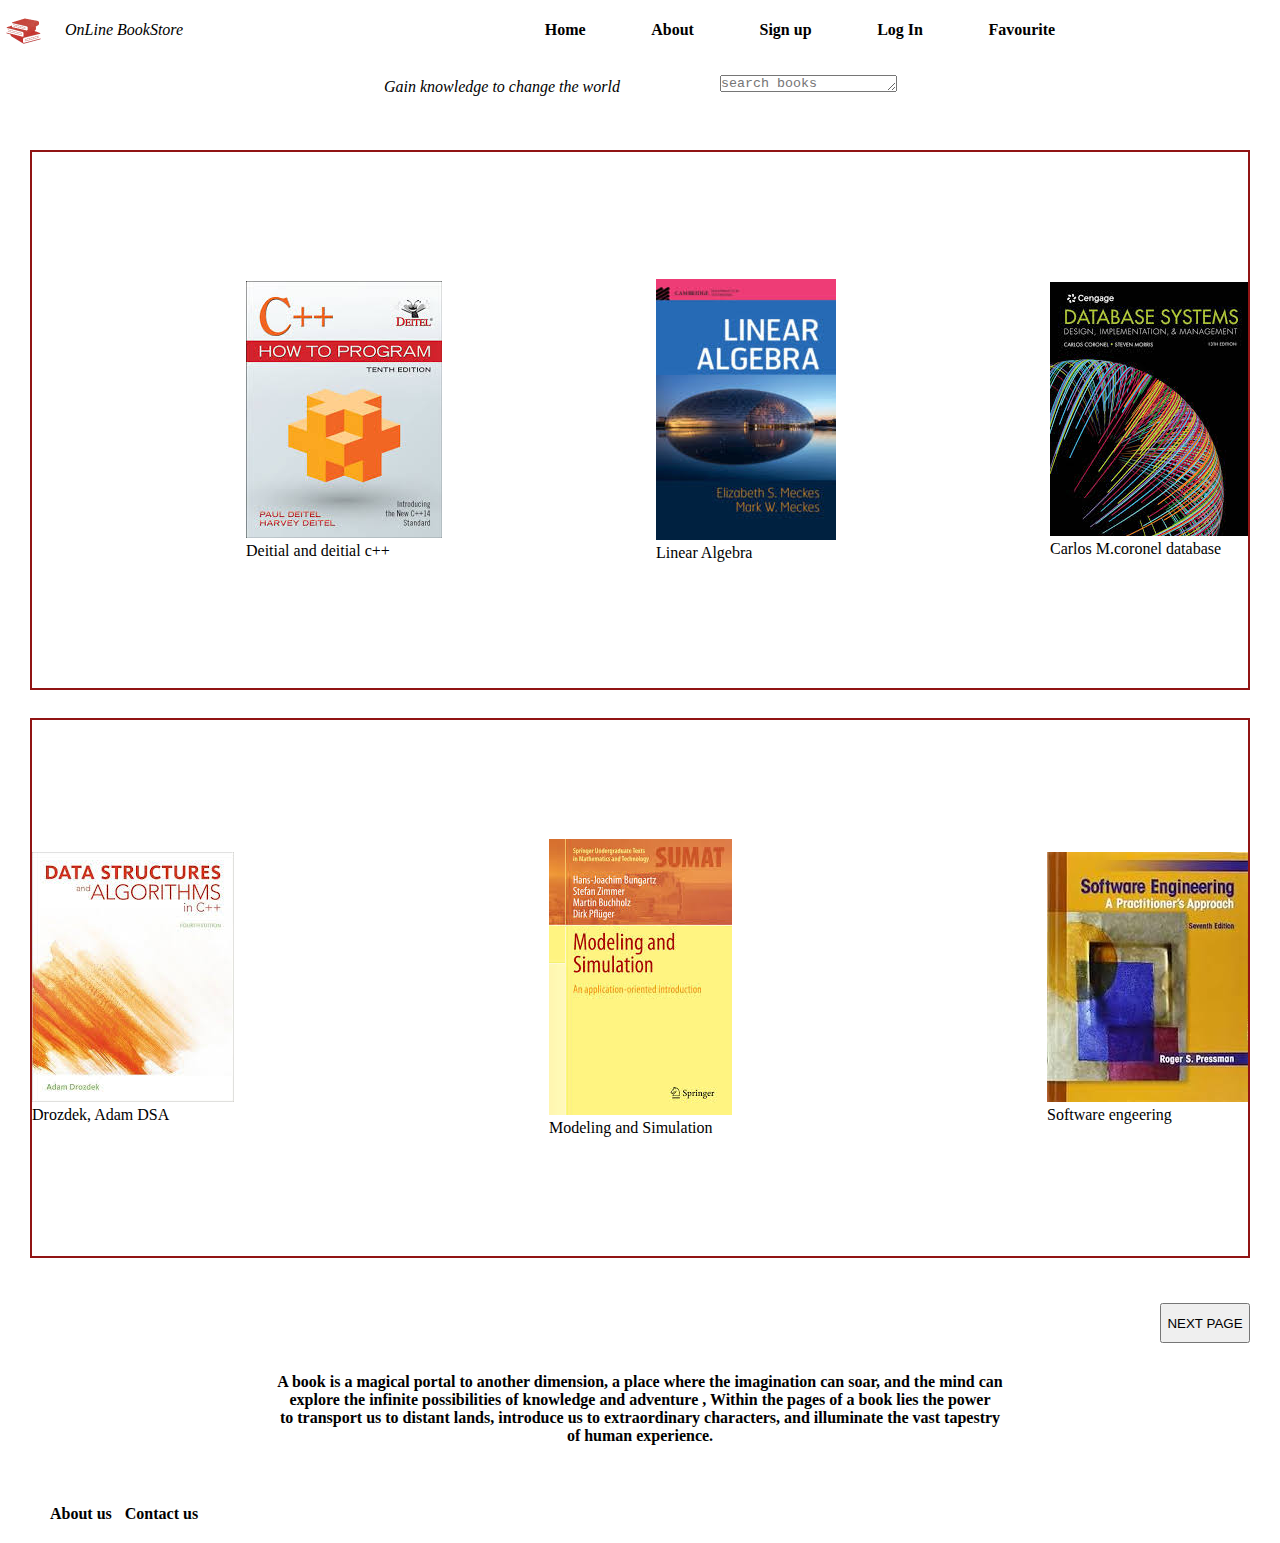
<file: index.html>
<!DOCTYPE html>
<html lang="en">
<head>
    <meta charset="UTF-8">
    <meta name="viewport" content="width= , initial-scale=1.0">
    <title>Online Book Store</title>
    <link rel="shortcut icon" href="favicon.ico" type="image/x-icon">
    <meta name="description" content="Online book store is here for HISTORIC, INFORMATIVE, INTERACTIVE, INTERESING and UNIQUE heap of textual formatted books. like Coding books like C++, DBMS, DSA, HTML etc.">
    <link rel="stylesheet" href="index.css">
</head>
<body>
     <!-- navbar -->
      <div class="navbar">
        <div class="logo"> 
            <img src="./logo.png" alt="book store">
            <em style="margin-left: 15px;">OnLine BookStore</em>
        </div>

        <div class="links">
            <a href="/index.html">Home </a>
            <a href="/about us.html">About</a> 
            <a href="/sign up.html">Sign up</a> 
            <a href="./log in.html">Log In</a>
            <a href="/favorite.html">Favourite</div>            
      </div>

    <div class="slogan" >
       
        <i>Gain knowledge to change the world</i><textarea name="search books" style=" margin-left: 100px;" placeholder="search books" id="101" rows="1" ></textarea><br>
        <a href="/sign up.html" target="_blank">
    </div>

      <div class="main">
                <div class="content">
                    <div class="upper_book_img">
                        <div class="upper_book_img1">
                            <a href="https://drive.google.com/drive/u/0/folders/1Pdzdcv5hvZDrOkjXH9DTfpfr8ZtdwMby" ><img src="/c++.jpg" alt="c++ book" target="_main"></a>

                            <div class="text1" >Deitial and deitial c++</div>
                        </div>
                        
                        <div class="upper_book_img1">
                            <a href="https://drive.google.com/drive/u/0/folders/1Pdzdcv5hvZDrOkjXH9DTfpfr8ZtdwMby" ><img src="/linear algebra.jpg"  alt="linear algebra book" target="_main"></a>

                             <div class="text1" style="width: 60%;">Linear Algebra</div>
                        </div>
                            
                        <div class="upper_book_img1">
                            <a href="https://drive.google.com/drive/u/0/folders/1Pdzdcv5hvZDrOkjXH9DTfpfr8ZtdwMby" ><img src="/DBMS.jpg" alt="DBMS book"  target="_main"></a> 

                            <div class="text1">Carlos M.coronel database</div>
                        </div>                              
                    </div>
                    
                    <div class="lower_book_img">
                        <div class="lower_book_img1" id="lowerImg1">
                            <a href="https://drive.google.com/drive/u/0/folders/1Pdzdcv5hvZDrOkjXH9DTfpfr8ZtdwMby" ><img src="/DSA.jpg" alt="DSA book" target="_main"></a>
                            <div class="text2" >
                                Drozdek, Adam DSA
                            </div>
                        </div>

                        <div class="lower_book_img1" id="lowerImg2">
                            <a href="https://drive.google.com/drive/u/0/folders/1Pdzdcv5hvZDrOkjXH9DTfpfr8ZtdwMby" ><img src="/mod & sim.jpg" alt="c++ book" target="_main"></a>
                            <div class="text2">Modeling and Simulation</div>                        
                        </div>
                        
                        <div class="lower_book_img1" id="lowerImg3">
                            <a href="https://drive.google.com/drive/u/0/folders/1Pdzdcv5hvZDrOkjXH9DTfpfr8ZtdwMby" ><img src="/soft eng..jpg" alt="Software engr.book" target="_main"></a>
                        <div class="text2">  Software engeering</div>
                        </div>

                    </div>
                    <div class="btn">
                        <a href="index2.html" target="_main"><button>NEXT PAGE</button></b></a>
                    </div>
                </div>
            
                <div class="motive"><article id="three">
                    A book is a magical portal to another dimension, a place where the imagination can soar, and the mind can  <br> explore the infinite possibilities of knowledge and adventure , Within the pages of a book lies the power <br>to transport us to distant lands, introduce us to extraordinary characters, and illuminate the vast tapestry <br>of human experience.</article>
                    </section></div>
      </div>
<div class="ftr_anchor">
    <div class="ftr">
        <a href="/about us.html" target="_main" >About us</a>&rArr;<a href="/contact info.html" target="_main">Contact us</a>
    </div>
</div>

</body>
</html>
</file>
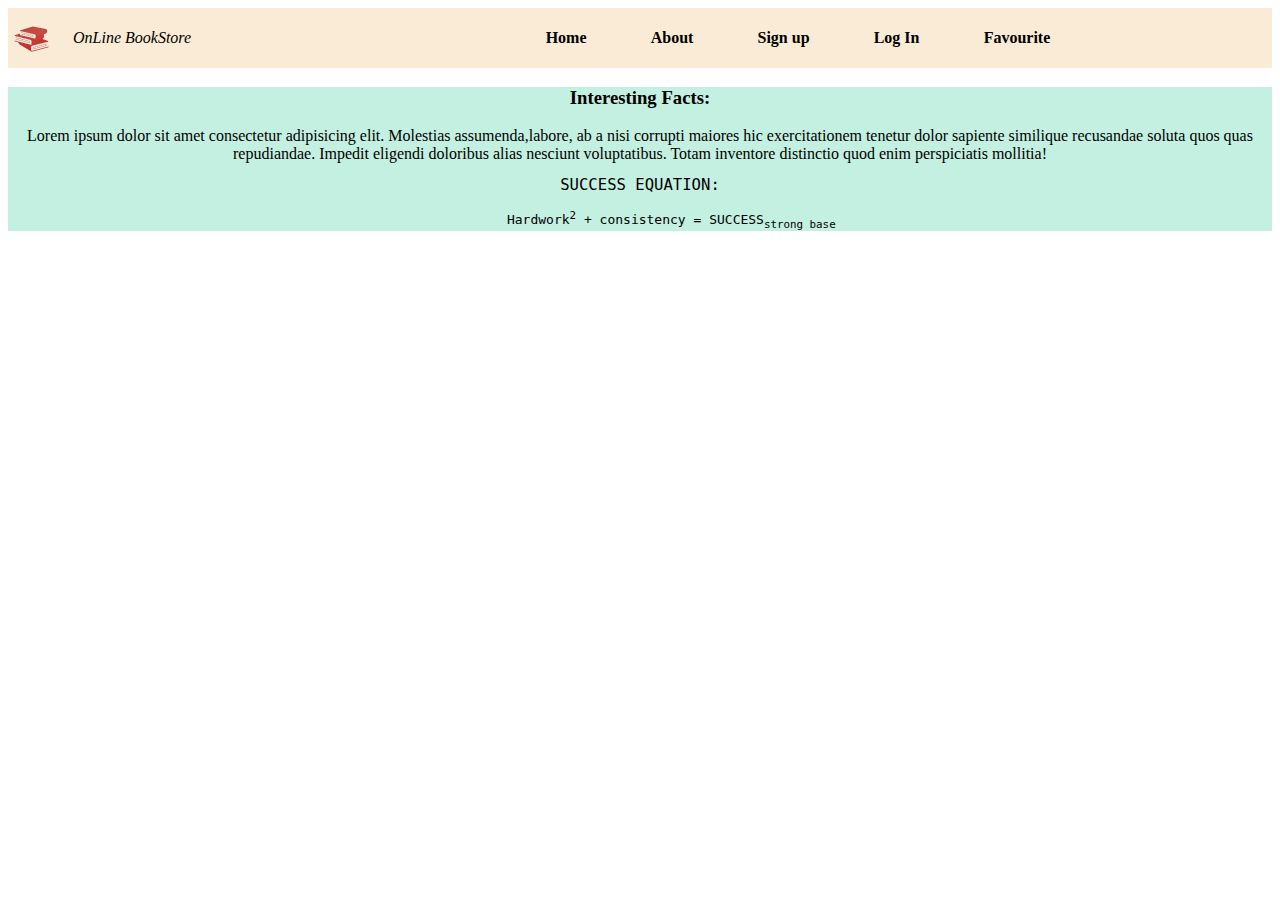
<file: about us.html>
<!DOCTYPE html>
<html lang="en">
<head>
    <meta charset="UTF-8">
    <meta name="viewport" content="width=device-width, initial-scale=1.0">
    <title>Document</title>
    <link rel="stylesheet" href="about.css">
</head>
<body>
    <div class="navbar">
        <div class="logo"> 
            <img src="./logo.png" alt="book store">
            <em style="margin-left: 15px;">OnLine BookStore</em>
        </div>

        <div class="links">
            <a href="/index.html">Home </a>
            <a href="/about us.html">About</a> 
            <a href="/sign up.html">Sign up</a> 
            <a href="./log in.html">Log In</a>
            <a href="/favorite.html">Favourite</div>            
      </div>
    <div class="content"><h3>Interesting Facts:</h3>
        Lorem ipsum dolor sit amet consectetur adipisicing elit. Molestias assumenda,labore, ab a nisi corrupti maiores hic exercitationem tenetur dolor sapiente similique recusandae soluta quos quas repudiandae. Impedit eligendi doloribus alias nesciunt voluptatibus. Totam inventore distinctio quod enim perspiciatis mollitia!
        <pre><big>SUCCESS EQUATION:</big><br>
        Hardwork<sup>2</sup> + consistency = SUCCESS<sub>strong base</sub></pre></div>
</body>
</html>
</file>
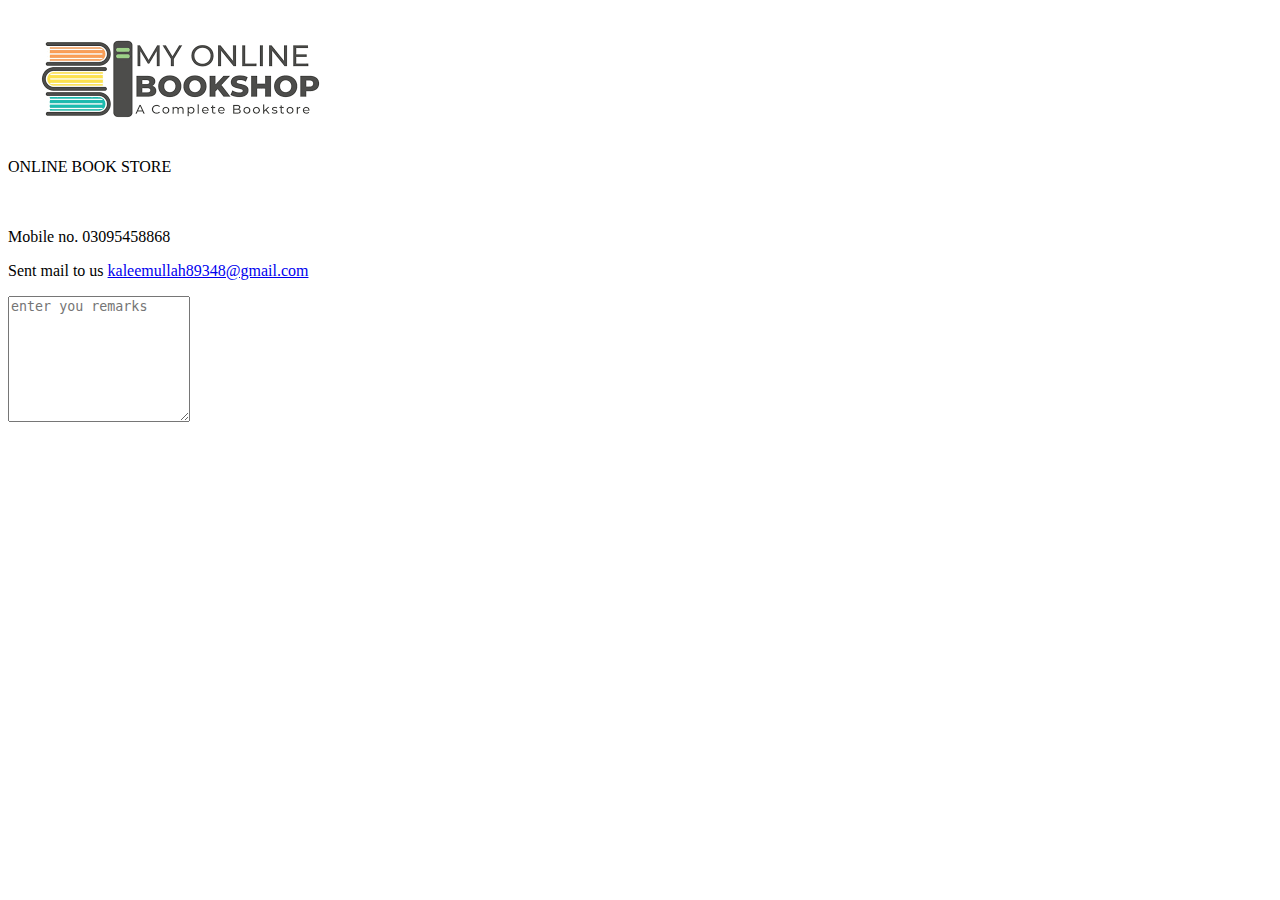
<file: contact info.html>
<!DOCTYPE html>
<html lang="en">
<head>
    <meta charset="UTF-8">
    <meta name="viewport" content="width=device-width, initial-scale=1.0">
    <title>Document</title>
</head>
<body>
    <img src="/favioc.png" alt="online book store">
    <header>ONLINE BOOK STORE</header> <br><br>    
    <p>Mobile no. 03095458868</p>
    <p>Sent mail to us 
        <a href="https://mail.google.com/mail/u/0/?tab=rm&ogbl#inbox" target="_main">kaleemullah89348@gmail.com</a></p>
        <textarea name="Give your feedback " placeholder="enter you remarks" id="102" rows="8"></textarea>
</body>
</html>
</file>
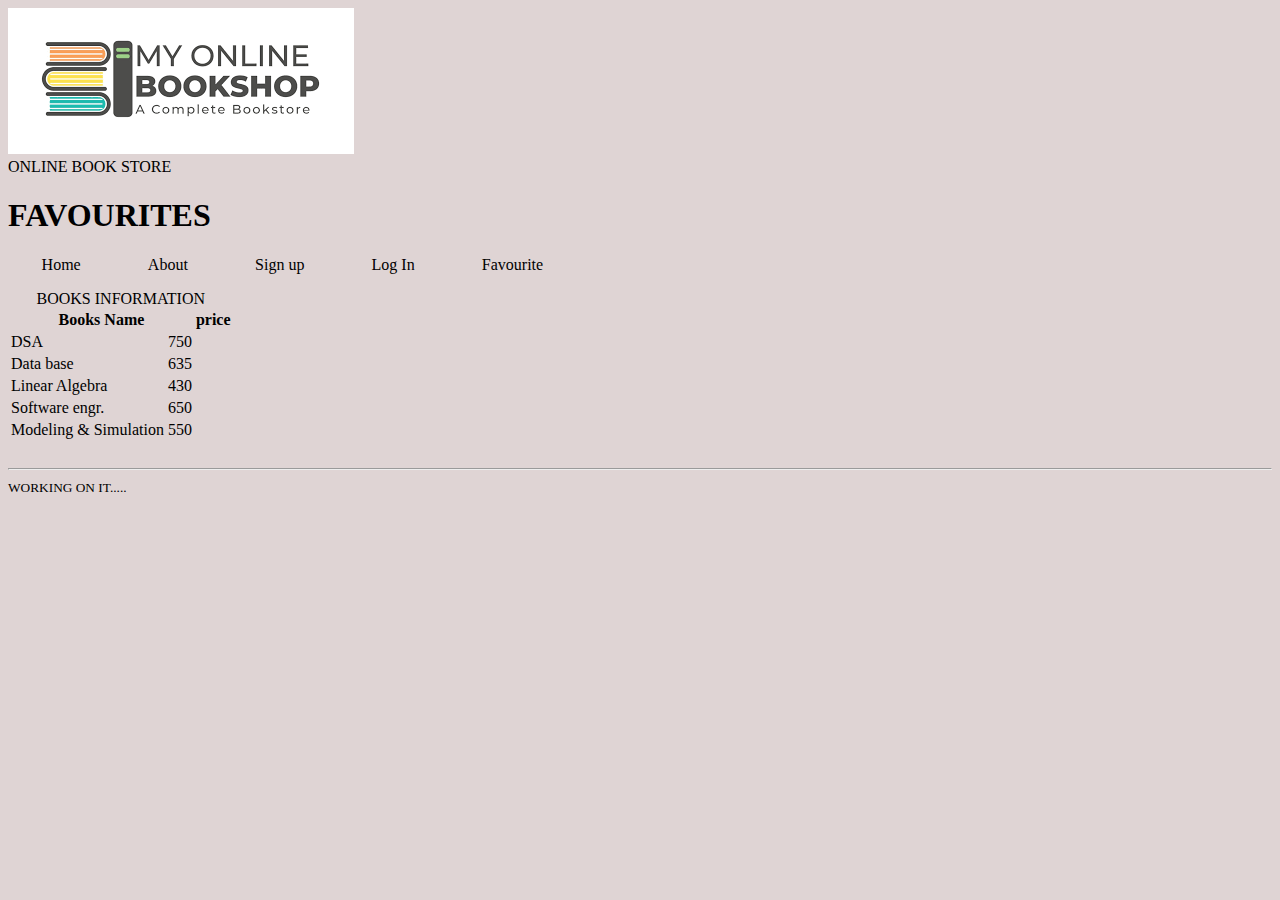
<file: favorite.html>
<!DOCTYPE html>
<html lang="en">
<head>
    <meta charset="UTF-8">
    <meta name="viewport" content="width=<device-width>, initial-scale=1.0">
    <title>Document</title>
    <link rel="stylesheet" href="favourite.css">
</head>
<body>
    <img src="/favioc.png" alt="online book store">
    <header>ONLINE BOOK STORE</header> 
    <h1>FAVOURITES</h1>
    <div class="links">
        <a href="/index.html">Home </a>
        <a href="/about us.html">About</a> 
        <a href="/sign up.html">Sign up</a> 
        <a href="./log in.html">Log In</a>
        <a href="/favorite.html">Favourite</div>            
  </div>
    <p>
        <div>
            <table>
                <caption>
                    BOOKS INFORMATION
                </caption>
              <tr>
                 <th colspan="2"> Books Name</th>
                 <th> price </th>
                </tr> 
                <tr>
                    <td> DSA</td>
                    <td> 750</td>
                </tr>
                <tr>
                    <td> Data base</td>
                    <td> 635</td>
                </tr>
                <tr>
                    <td> Linear Algebra</td>
                    <td> 430</td>
                </tr>
                <tr>
                    <td> Software engr.</td>
                    <td>650</td>
                </tr>
                <tr>
                    <td> Modeling & Simulation</td>
                    <td> 550</td>
                </tr>
            </table>
        </div><br><hr>
        <small>WORKING ON IT.....</small>
    </p>
</body>
</html>
</file>
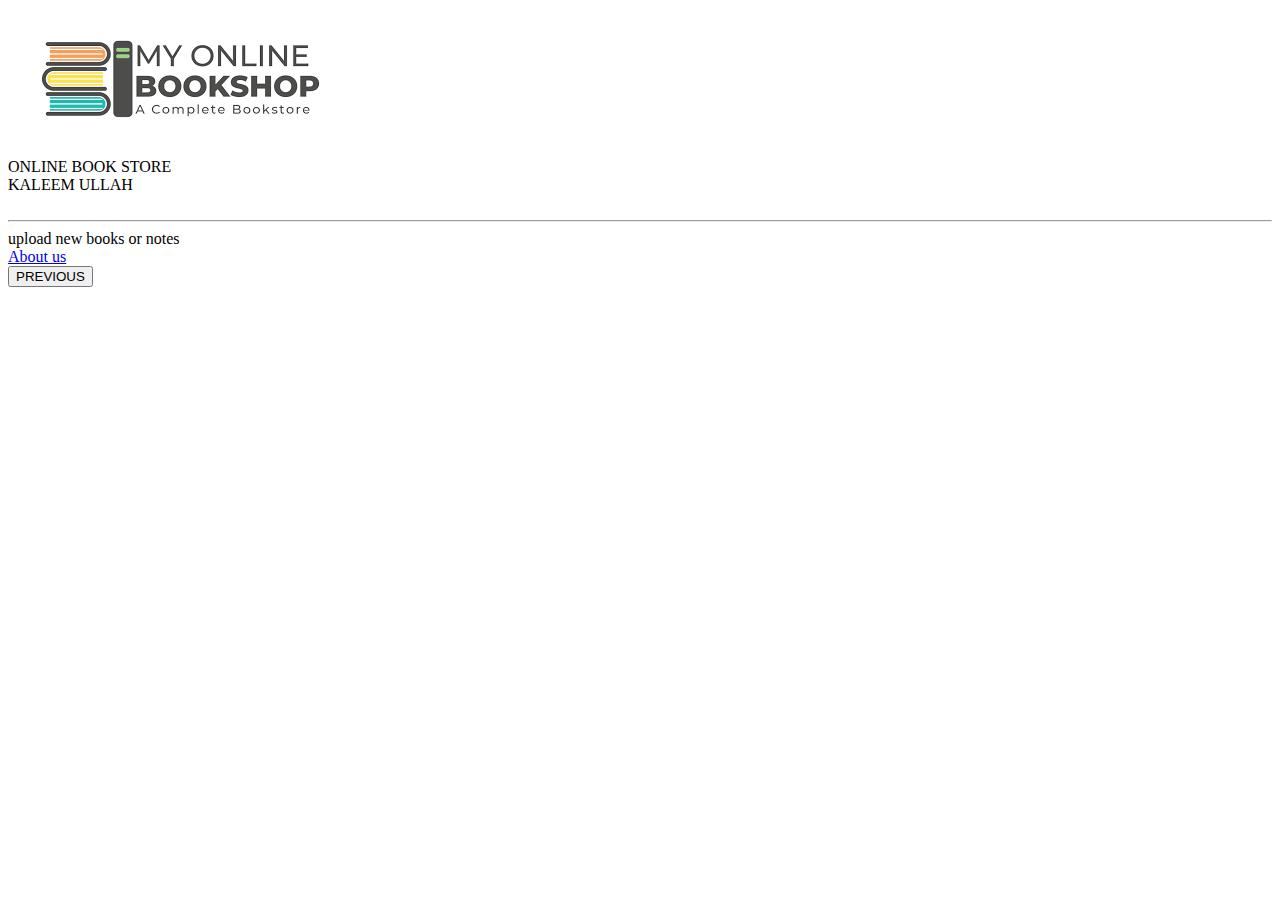
<file: index2.html>
<!DOCTYPE html>
<html lang="en">
<head>
    <meta charset="UTF-8">
    <meta name="viewport" content="width=device-width, initial-scale=1.0">
    <title>Document</title>
</head>
<body>
    <img src="/favioc.png" alt="online book store">
    <header>ONLINE BOOK STORE</header> 
   <header>
    KALEEM ULLAH
   </header><br><hr>
   <SECTION>
    <div>
        <aside>
            upload new books or notes
        </aside>
    </div>
   </SECTION>
   <FOOTER>
        <a href="/about us.html">About us</a>
   </FOOTER>
   <a href="/index.html" > <button>PREVIOUS</button></a>
</body>
</html>
</file>
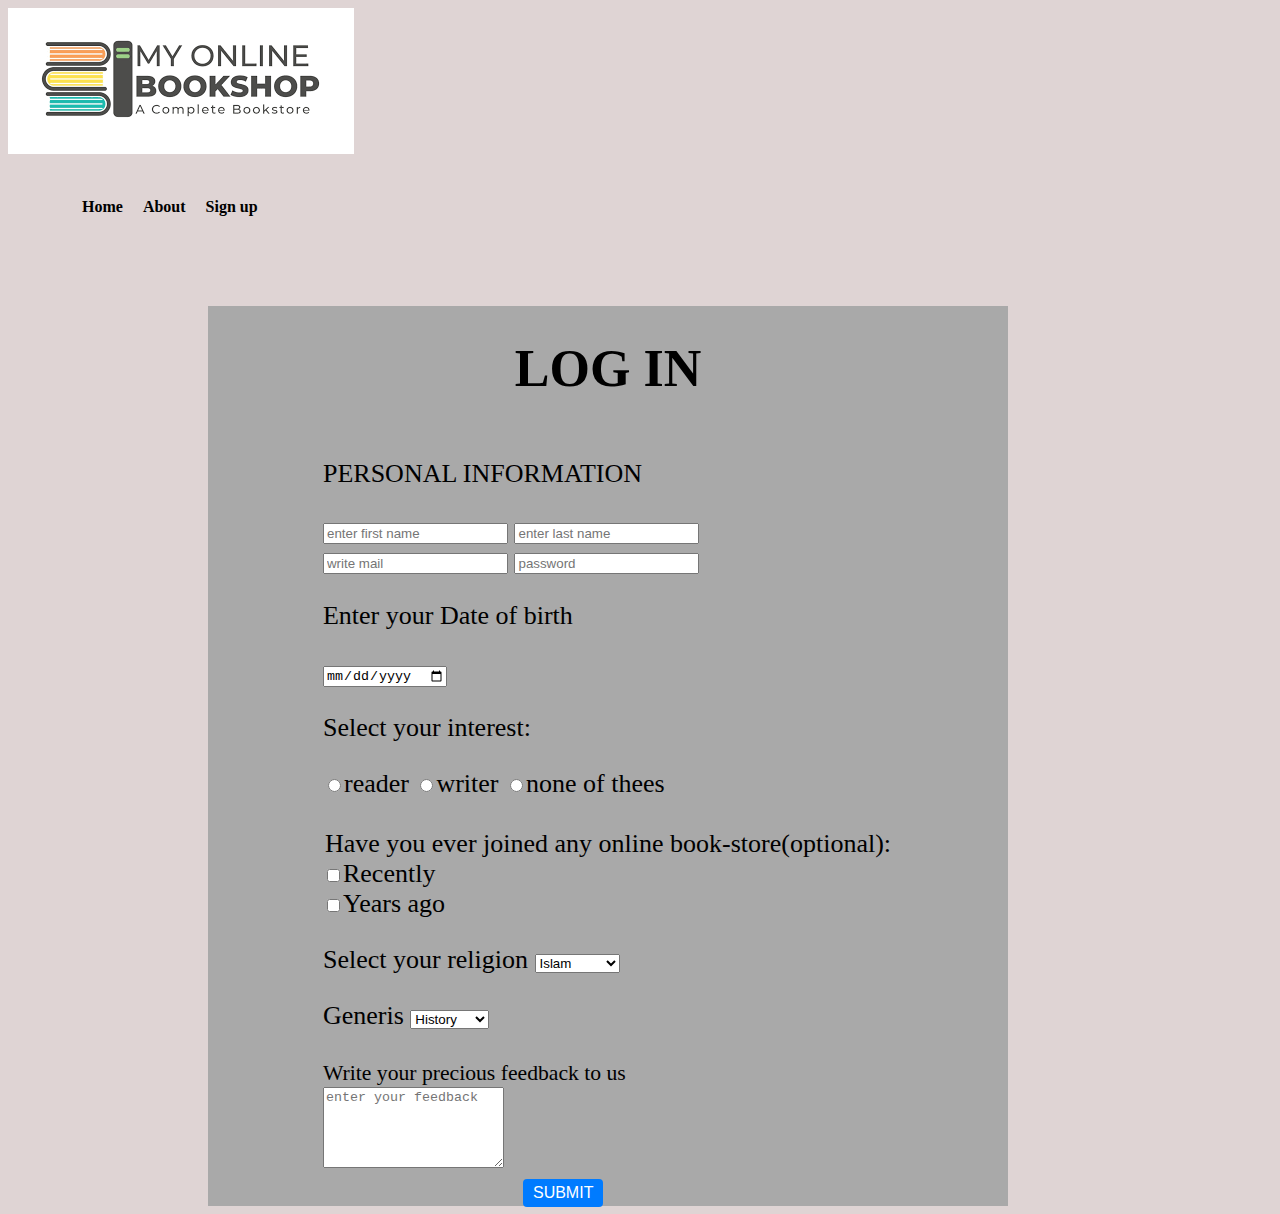
<file: log in.html>
<!DOCTYPE html>
<html lang="en">

<head>
    <meta charset="UTF-8">
    <meta name="viewport" content="width=device-width, initial-scale=1.0">
    <title>Document</title>
    <meta name="keywords" content="2024 books, historic books">
    <link rel="shortcut icon" href="favicon.ico" type="image/x-icon">
    <link rel="stylesheet" href="logIn.css">
    <meta name="description" content="Online book store is here for HISTORIC, INFORMATIVE, INTERACTIVE, INTERESING and UNIQUE heap of textual formatted books. like Coding books like C++, DBMS, DSA, HTML etc.">
</head>

<body>
    <div class="logo"><img src="/favioc.png" alt="online book store"></div>

    <div class="logIn">
        <!-- <h1>LOG IN </h1> -->
        <ul>
            <li> <a href="/index.html"><b>Home</b></a> </li>
            <li> <a href="/about us.html"><b>About</b></a> </li>
            <li> <a href="/sign up.html"><b>Sign up</b></a> </li>
        </ul></div>
    
    <div class="info">
        <h1>LOG IN </h1>
        <form action="form.php">
            <p>PERSONAL INFORMATION</p>
            <input type="text" placeholder="enter first name">
            <input type="text" placeholder="enter last name"> <br>
            <input type="email" placeholder="write mail">
            <input type="password" name="section" id="sectionid0" placeholder="password"><br>
            <label for="c">
                <p>Enter your Date of birth</p>
                <input type="date">
            </label>
            <br>
            <p>Select your interest:
            </p>
            <label for="sectionida">
                <input type="radio" value="section a" name="section" id="sectionida">reader
            </label>
            <label for="sectionidb">
                <input type="radio" value="section b" name="section" id="sectionidb">writer
            </label>
            <label for="sectionidc">
                <input type="radio" value="section c" name="section" id="sectionidc">none of thees
            </label><br><br>
        
        <legend>Have you ever joined any online book-store(optional):</legend>
        <div><label for="section e">
                <input type="checkbox" id="section e" name="section">Recently
            </label></div>
        <div><label for="section f">
                <input type="checkbox" id="section f" name="section">Years ago
            </label></div>

        <div>
            <p>Select your religion
                <select name="religion" id="religion" >
                    <option value="Islam">Islam</option>
                    <option value="christianity">christianity</option>
                    <option value="athesist">athesist</option>
                </select>
            </p>
            <p> Generis
                <select name="generis" id="generis">
                    <option value="History">History</option>
                    <option value="Novel">Novel</option>
                    <option value="Literature">Literature</option>
                    <option value="Scientific">Scientific</option>
                    <option value="Poetry">Poetry</option>
                    <option value="Stories">Stories</option>
                </select>
            </p>
            <small>Write your precious feedback to us</small><br>
            <textarea name="feedback" id="feedback" rows="5" placeholder="enter your feedback"></textarea><br>
            <button>SUBMIT</button>
        </div></form>
         
        <!-- <p>For any problem visit :</p>
        <iframe src="https://www.wikipedia.com" width="400" frameborder="2"></iframe><br> -->
        <!-- <video src="EP.151.mp4" autoplay loop muted height="200" controls></video> -->

    </div>
</body>

</html>
</file>
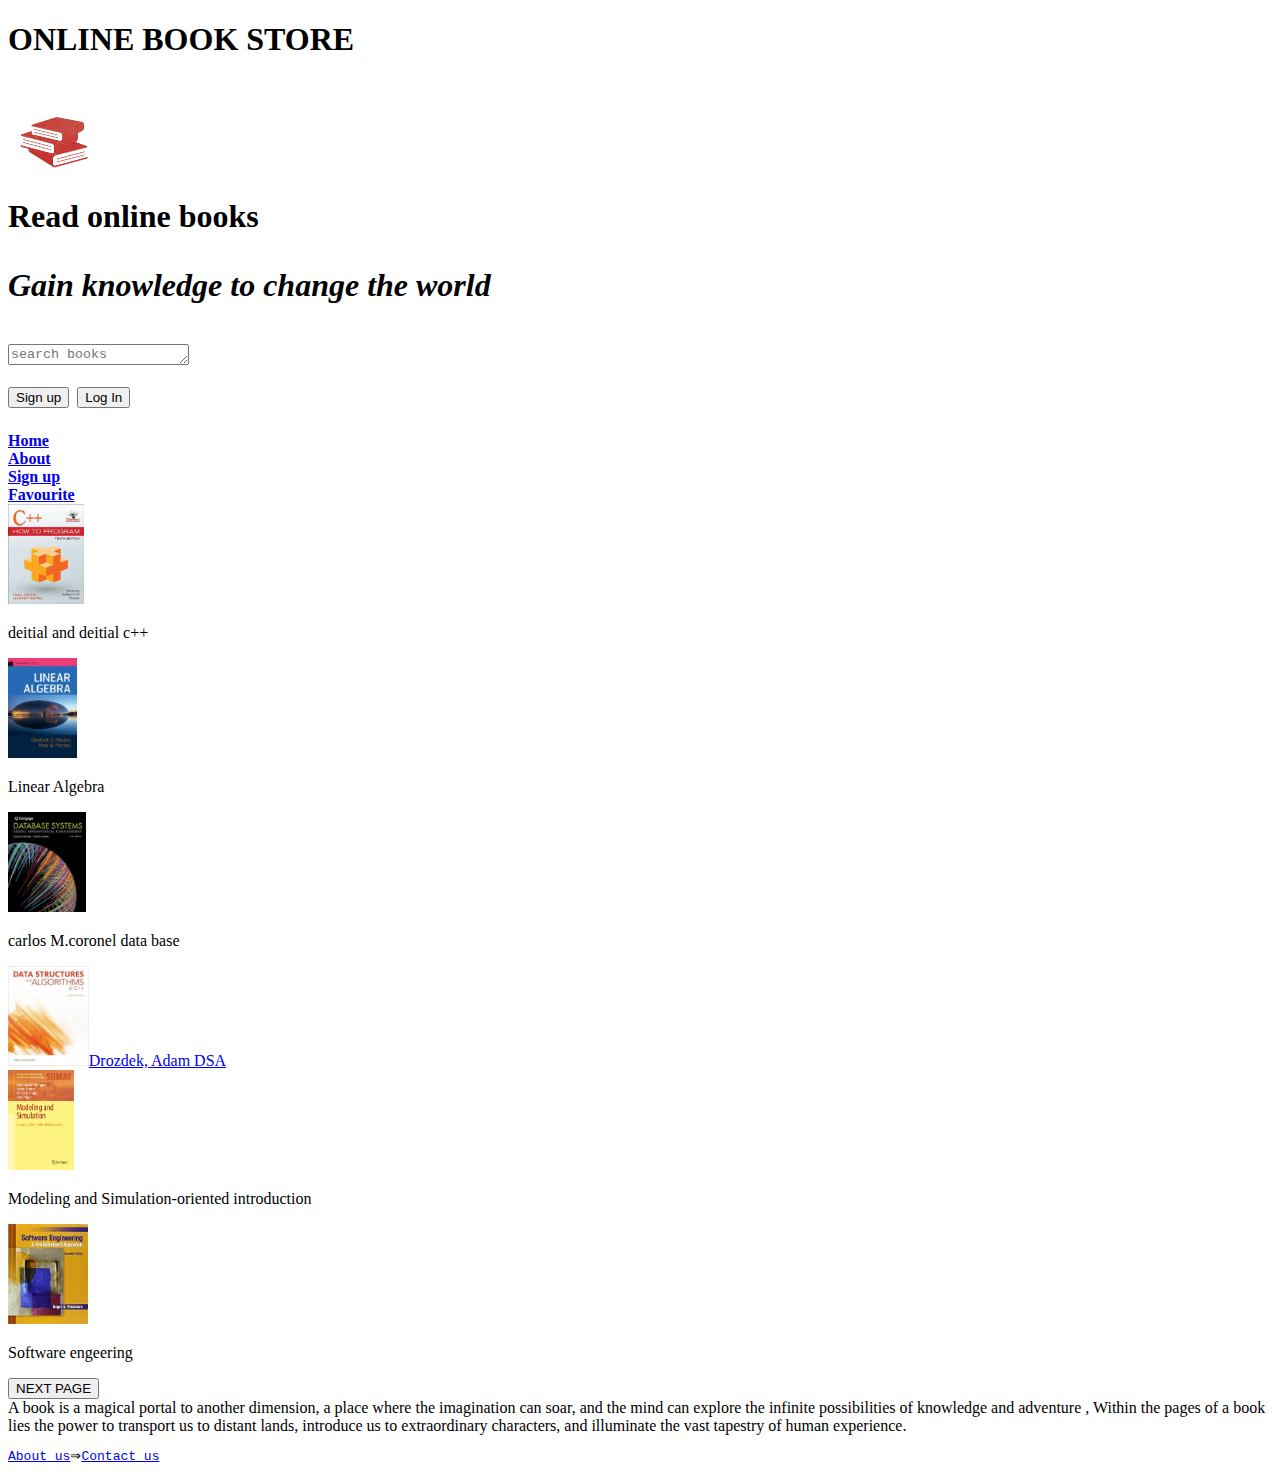
<file: refinebackup.html>
<!DOCTYPE html>
<html lang="en">
<head>
    <meta charset="UTF-8">
    <meta name="viewport" content="width=device-width, initial-scale=1.0">
    <title>Document</title>
</head>
<body>
    <!-- <body>   header information block -->
        <h1 class="heading">
            <header>ONLINE BOOK STORE</header> 
            <div id="logo"><p><img src="/logo.png" alt="online book store" height="100"><br>Read online books</p> </div>
            <div id="slogan"><p><i>Gain knowledge to change the world</i></div>
            <div id="search"><textarea name="search books" placeholder="search books" id="101" rows="1" ></textarea></div>
            <div id="signup"><a href="/sign up.html" target="_blank"><button>Sign up</button></a> <a href="/log in.html" target="_blank"><button>Log In</button></a></div>  
        </h1>
        
        <div class="box">
            <div class="box 1"> <a href="/index.html"><b>Home</b> </a></div>
            <div class="box 2"> <a href="/about us.html"><b>About</b></a> </div>
            <div class="box 3"> <a href="/sign up.html"><b>Sign up</b></a> </div>
            <div class="box 4"><a href="/favorite.html"><b>Favourite</b></a></div>
        </div>
    
        <div class="book">
            <div class="bookone"><a href="https://drive.google.com/drive/u/0/folders/1Pdzdcv5hvZDrOkjXH9DTfpfr8ZtdwMby"><img src="/c++.jpg" alt="c++ book" height="100" target="_main"></a><p>deitial and deitial c++</p></div>
    
            <div class="booktwo"><a href="https://drive.google.com/drive/u/0/folders/1Pdzdcv5hvZDrOkjXH9DTfpfr8ZtdwMby" ><img src="/linear algebra.jpg" height="100" alt="linear algebra book" target="_main"></a><p>Linear Algebra</p></div>
    
            <div class="bookthree"><a href="https://drive.google.com/drive/u/0/folders/1Pdzdcv5hvZDrOkjXH9DTfpfr8ZtdwMby"> <img src="/DBMS.jpg" alt="DBMS book" height="100" target="_main"></a><p>carlos M.coronel data base</p></div>
            
            <div class="bookfour"><a href="https://drive.google.com/drive/u/0/folders/1Pdzdcv5hvZDrOkjXH9DTfpfr8ZtdwMby"><img src="/DSA.jpg" alt="DSA book" height="100" target="_main">Drozdek, Adam DSA</a></div>  
    
            <div class="bookfive"></div><a href="https://drive.google.com/drive/u/0/folders/1Pdzdcv5hvZDrOkjXH9DTfpfr8ZtdwMby"><img src="/mod & sim.jpg" alt="c++ book" height="100" target="_main"></a>
            <p>Modeling and Simulation-oriented introduction</p> </div>
    
           <div class="booksix"><a href="https://drive.google.com/drive/u/0/folders/1Pdzdcv5hvZDrOkjXH9DTfpfr8ZtdwMby" ><img src="/soft eng..jpg" alt="Software engr.book" height="100" target="_main"></a><p>Software engeering</p></div>
        </div>
           
        <div class="nextbutton"><b> <a href="index2.html" target="_main"><button>NEXT PAGE</button></b></a></div>
    
        <div class="quote"><article >
            A book is a magical portal to another dimension, a place where the imagination can soar, and the mind can explore the infinite possibilities of knowledge and adventure , Within the pages of a book lies the power to transport us to distant lands, introduce us to extraordinary characters, and illuminate the vast tapestry of human experience.</article>
        </div>
    
        <div class="footer"><footer id="four">
            <pre><a href="/about us.html" target="_main" >About us</a>&rArr;<a href="/contact info.html" target="_main">Contact us</a></pre></footer>
        </div>
</body>
</html>
</file>
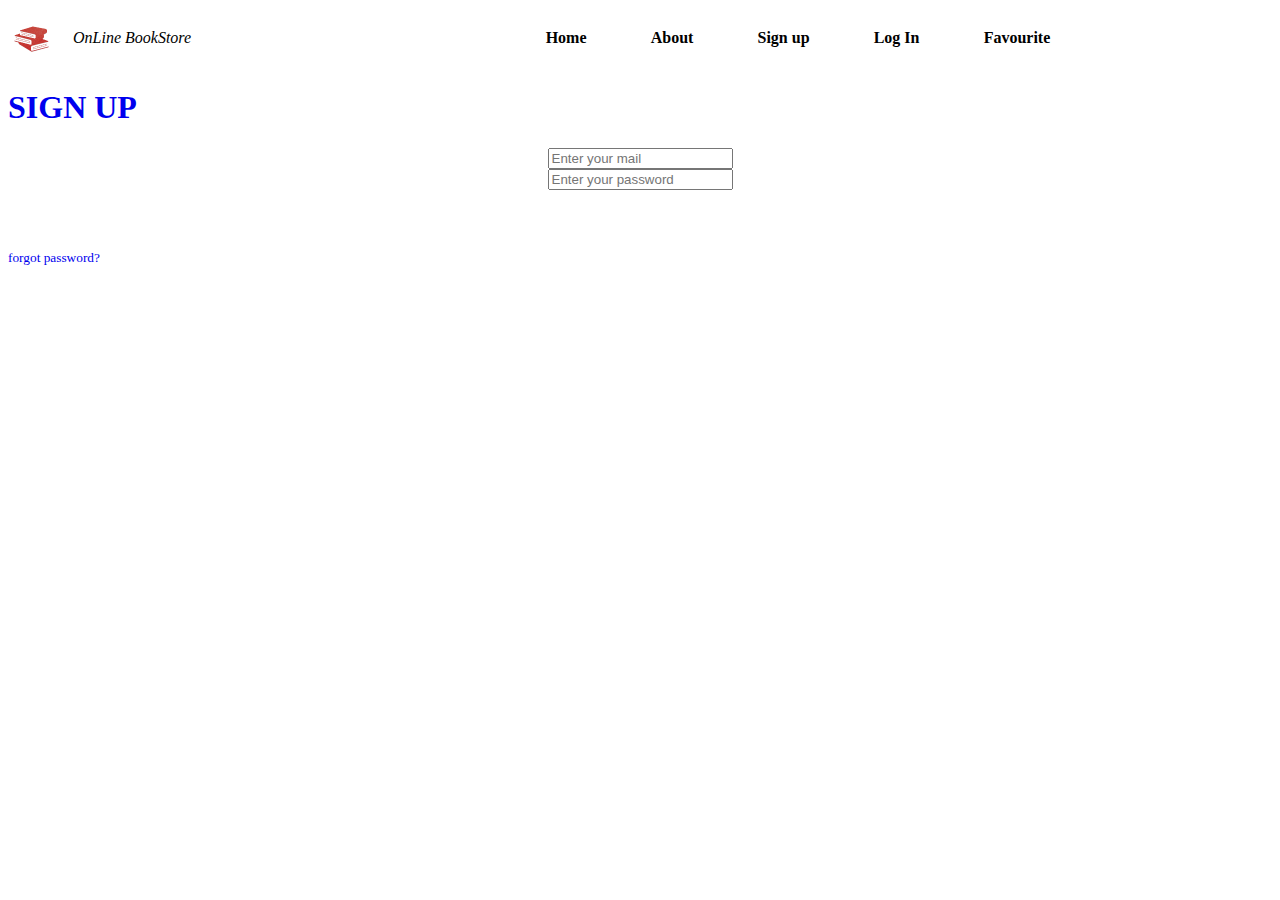
<file: sign up.html>
<!DOCTYPE html>
<html lang="en">
<head>
    <meta charset="UTF-8">
    <meta name="viewport" content="width=device-width, initial-scale=1.0">
    <title>Document</title>
    <link rel="stylesheet" href="sign up.css">
</head>
<body>
    <div class="navbar">
        <div class="logo"> 
            <img src="./logo.png" alt="book store">
            <em style="margin-left: 15px;">OnLine BookStore</em>
        </div>

        <div class="links" >
            <a href="/index.html">Home </a>
            <a href="/about us.html">About</a> 
            <a href="/sign up.html">Sign up</a> 
            <a href="./log in.html">Log In</a>
            <a href="/favorite.html">Favourite</div>            
      </div>
    <h1>SIGN UP</h1>
     <form action="action.php">
        <div class="content">  
                <label for="id 1">
                    <input type="mail" placeholder="Enter your mail"><br>
                    <input type="password" placeholder="Enter your password"> 
                </label>
            </div>
            <small>
                <a href="https:www.gmail.com" target="_main"> forgot password? </a>
          </small>
     </form>
</body>
</html>
</file>
<file: index.css>
*{
    margin: 0;
    padding: 0%;
    box-sizing: border-box;
}

.navbar{
    width: 100%;
    height: 60px; 
    display: flex;
    position: relative;
    /* background-color: aqua; */
    align-items: center;
    justify-content: space-between;
}
.logo{
    width: 25%;
    height: inherit;
    display: flex;
    align-items: center;

}
.logo  img{
    height: 50px;
    width: 50px;
    border-radius: 50px;
}

.links{
    width: 45%;
    height: inherit;
    
    display: flex;
    align-items: center;
    justify-content: space-around;
}
.links a{
    text-decoration: none;
    color: black;
    font-weight: bold;
    
}
.slogan {
    width: 100%;
    height: 50px;
    padding-left: 30%;
    /* background-color: rgb(238, 166, 166); */
    color: aliceblue;
    display: flex;
    align-items: center;
    /* justify-content: space-around; */
}
.slogan a{
    text-decoration: none;
    color: black;
}
.main{
    width: inherit;
    height: auto;
    padding: 20px;
    /* background-color: aqua; */
}
.content {
    height: auto;
    width: inherit;
    padding: 10px;
    /* display: flex; */
    /* border: 2px solid black; */
}
.upper_book_img {
    width: inherit;
    height: 60vh;
    border: 2px solid rgb(145, 20, 20);
    margin-top: 10px;
    margin-bottom: 28px;
    display: flex;
    align-items: center;
    justify-content: space-between;
    
}


.lower_book_img {
    width: inherit;
    height: 60vh;
    border: 2px solid rgb(145, 20, 20);
    margin-top: 20px;
    margin-bottom: 45px;
    display: flex;
    align-items: center;
    justify-content: space-between;
    
}
.btn {
    width: 100%;
    height: 60px;
    display: flex;
    justify-content: right;

}
button{
    width: 90px;
    height: 40px;
}
button :hover{
    background-color: solid rgb(14, 14, 209);

}
.motive {
    width: 100%;
    height: 90px;
    /* background-color: rgb(10, 10, 10); */
    /* display: flex; */
    justify-content: center;
    font-family: 'Times New Roman', Times, serif;
    font-weight: bolder;
    text-align: center;
    /* border: 2px solid black; */
}
.ftr_anchor{
    height: 20px;
    width: 100%;
    /* background: aqua; */
    color: white;
    display: flex;
    align-items: center;
    /* border: 2px solid black; */
    font-family: 'Times New Roman', Times, serif;
    font-weight: bolder;
    padding: 30px;
    margin-left: 20px;
    /* text-9align: center; */
}
a{
    text-decoration: none;
    color: black;
}
</file>
<file: about.css>
*{
    color: black;
    /* background-color: rgb(212, 178, 243); */
}
.navbar{
    width: 100%;
    height: 60px; 
    display: flex;
    position: relative;
    align-items: center;
    justify-content: space-between;
}
.logo{
    width: 25%;
    height: inherit;
    display: flex;
    align-items: center;

}
.logo  img{
    height: 50px;
    width: 50px;
    border-radius: 50px;
}

.links{
    width: 45%;
    height: inherit;
    
    display: flex;
    align-items: center;
    justify-content: space-around;
}
.links a{
    text-decoration: none;
    color: black;
    font-weight: bold;
    
}
/* img{
    border: 2px solid black;
    display: flex;
    justify-content: center;
} */
a{
    text-decoration: none;
}
.content{
    background-color: rgb(196, 240, 225);
    text-align: center;
}
.navbar{
    background-color: antiquewhite;
}
</file>
<file: favourite.css>
* {
    background-color: rgb(223, 212, 212);
    color: black;
}
a{
    text-decoration: none;
}
.links{
    width: 45%;
    height: inherit;
    
    display: flex;
    align-items: center;
    justify-content: space-around;
}
</file>
<file: logIn.css>
body {
    background-color: rgb(223, 212, 212);
}

/* Removed text-align: center; because it was commented out */
/* .logIn{
    border: 1px solid black;
    height: 100px;
    width: 100px;
    margin: 12px;
    padding: 12px;
    display: flex;
    flex-direction: row;
    justify-content: space-between;
} */
.logIn {
    height: 100px;
    width: 100%;
    margin: 12px;
    padding: 12px;
    display: flex;
    flex-direction: row;
    justify-content: space-between;
}

ul {
    display: flex;
    flex-direction: row;
}

.info {
    background-color: darkgray;
    height: 900px;
    width: 800px;
    font-size: 26px;
    font-family: 'Times New Roman', Times, serif;
    margin-left: 200px;
    display: flex;
    flex-direction: column; 
    border: 1px black;
    justify-content: center;
    align-items: center;
}

button {
    background-color: #007BFF; 
    color: #fff;
    border: 2px rgb(26, 26, 201);
    padding: 5px 10px;
    border-radius: 4px;
    cursor: pointer;
    font-size: 16px;
    position: relative;
    left: 200px;
}
button:hover {
    background-color: #0056b3; /* Added hover effect */
}
li {
    list-style-type: none;
}

a {
    text-decoration: none;
    padding: 0 10px; 
    color: black; 
}
</file>
<file: sign up.css>
.navbar{
    width: 100%;
    height: 60px; 
    display: flex;
    position: relative;
    /* background-color: aqua; */
    align-items: center;
    justify-content: space-between;
}
.logo{
    width: 25%;
    height: inherit;
    display: flex;
    align-items: center;

}
.logo  img{
    height: 50px;
    width: 50px;
    border-radius: 50px;
}

.links{
    width: 45%;
    height: inherit;
    
    display: flex;
    align-items: center;
    justify-content: space-around;
}
.links a{
    text-decoration: none;
    color: black;
    font-weight: bold;
    
}
.content {
    margin-left: 60px ;
    margin-right: 60px ;
    height: 100px;
    /* border: 2px solid black; */
    display: flex;
    justify-content: center;
}
a{
    text-decoration: none;
}
small {
    text-align: center;
}
</file>
